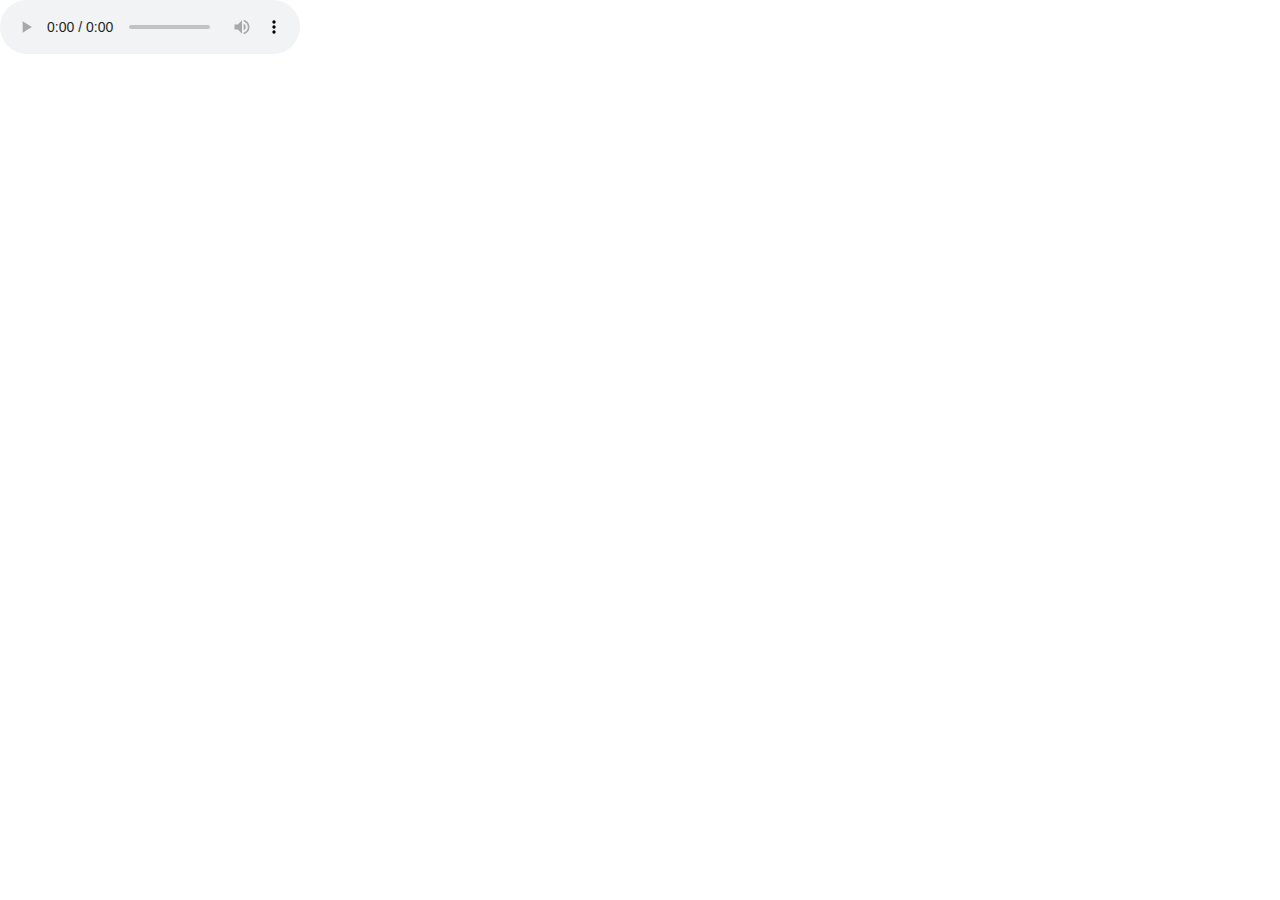
<file: index.html>
<!DOCTYPE html>
<html>
    <head>
        <meta charset="utf-8">
        <link href="http://vjs.zencdn.net/5.8.8/video-js.css" rel="stylesheet">
        <link href="fonts/chunkfive/stylesheet.css" rel="stylesheet">
        <script src="http://vjs.zencdn.net/ie8/1.1.2/videojs-ie8.min.js"></script>
        <title>Chilcott Radio - 24 hour radio station reading the Iraq Inquiry report</title>
        <style>
            html {
                font-family: 'chunkfiveroman';
                line-height: 1.15;
                -ms-text-size-adjust: 100%;
                -webkit-text-size-adjust: 100%;
            }

            body {
                margin: 0;
            }

            article, aside, footer, header, nav, section {
                display: block;
            }

            h1 {
                font-size: 2em;
                margin: .67em 0;
            }

            figcaption, figure, main {
                display: block;
            }

            figure {
                margin: 1em 40px;
            }

            hr {
                box-sizing: content-box;
                height: 0;
                overflow: visible;
            }

            pre {
                font-family: monospace, monospace;
                font-size: 1em;
            }

            a {
                background-color: transparent;
                -webkit-text-decoration-skip: objects;
            }

            a:active, a:hover {
                outline-width: 0;
            }

            abbr[title] {
                border-bottom: none;
                text-decoration: underline;
                text-decoration: underline dotted;
            }

            b, strong {
                font-weight: inherit;
            }

            b, strong {
                font-weight: bolder;
            }

            code, kbd, samp {
                font-family: monospace, monospace;
                font-size: 1em;
            }

            dfn {
                font-style: italic;
            }

            mark {
                background-color: #ff0;
                color: #000;
            }

            small {
                font-size: 80%;
            }

            sub, sup {
                font-size: 75%;
                line-height: 0;
                position: relative;
                vertical-align: baseline;
            }

            sub {
                bottom: -.25em;
            }

            sup {
                top: -.5em;
            }

            audio, video {
                display: inline-block;
            }

            audio:not([controls]) {
                display: none;
                height: 0;
            }

            img {
                border-style: none;
            }

            svg:not(:root) {
                overflow: hidden;
            }

            button, input, optgroup, select, textarea {
                font: inherit;
                margin: 0;
            }

            optgroup {
                font-weight: bold;
            }

            button, input {
                overflow: visible;
            }

            button, select {
                text-transform: none;
            }

            button, html [type="button"], [type="reset"], [type="submit"] {
                -webkit-appearance: button;
            }

            button::-moz-focus-inner,
            [type="button"]::-moz-focus-inner,
            [type="reset"]::-moz-focus-inner,
            [type="submit"]::-moz-focus-inner {
                border-style: none;
                padding: 0;
            }

            button:-moz-focusring,
            [type="button"]:-moz-focusring,
            [type="reset"]:-moz-focusring,
            [type="submit"]:-moz-focusring {
                outline: 1px dotted ButtonText;
            }

            fieldset {
                border: 1px solid #c0c0c0;
                margin: 0 2px;
                padding: .35em .625em .75em;
            }

            legend {
                box-sizing: border-box;
                color: inherit;
                display: table;
                max-width: 100%;
                padding: 0;
                white-space: normal;
            }

            progress {
                display: inline-block;
                vertical-align: baseline;
            }

            textarea {
                overflow: auto;
            }

            [type="checkbox"],
            [type="radio"] {
                box-sizing: border-box;
                padding: 0;
            }

            [type="number"]::-webkit-inner-spin-button,
            [type="number"]::-webkit-outer-spin-button {
                height: auto;
            }

            [type="search"] {
                -webkit-appearance: textfield;
                outline-offset: -2px;
            }

            [type="search"]::-webkit-search-cancel-button,
            [type="search"]::-webkit-search-decoration {
                -webkit-appearance: none;
            }

            ::-webkit-file-upload-button {
                -webkit-appearance: button;
                font: inherit;
            }

            details, menu {
                display: block;
            }

            summary {
                display: list-item;
            }

            canvas {
                display: inline-block;
            }

            template {
                display: none;
            }

            [hidden] {
                display: none;
            }

            #meta {
                position: absolute;
                top: 66%;
                right: 0;
                bottom: 0;
                left: 0;
                text-align: center;
                color: #fff;
                -webkit-user-select: none;
            }

            h1 {
                font-size: 2em;
            }
        </style>
    </head>
    <body>
        <audio id="player" class="video-js vjs-16-9 vjs-default-skin" preload="auto" poster="poster.jpg" autoplay controls>
            <source src="http://xyris.cloud.steadman.io:8000/stream?type=.mp3" type='audio/mp3'>
        </audio>

        <div id="meta">
            <h1>
                <small class="now-reading">Tuning the wireless</small>
                <small class="volume"></small>
                <small class="section"></small><br>
                <span class="title"></span>
            </h1>
        </div>

        <script src="http://vjs.zencdn.net/5.8.8/video.js"></script>
        <script src="https://code.jquery.com/jquery-3.1.0.min.js"></script>
        <script>
            videojs('player',
                {
                    responsive: true
                }
            );

            function parseMusic(data) {
                var filename = data['/stream'] ? data['/stream'].title : null;
                var reportParts = {
                    '01_introduction': ['Volume 1', '', 'Introduction'],
                    '02_section-11': ['Volume 1', '1.1', 'UK strategy 1990 to 2000'],
                    '03_section-12': ['Volume 1', '1.2', 'Development of UK strategy and options, September 2000 to September 2001'],
                    '04_section-20': ['Volume 1', '2', 'Decision-making within government'],
                    '05_section-31': ['Volume 1', '3.1', 'Development of UK strategy and options, 9/11 to early January 2002'],
                    '06_section-32': ['Volume 1', '3.2', 'Development of UK strategy and options, January to April 2002 - "axis of evil" to Crawford'],
                    '07_section-33': ['Volume 2', '3.3', 'Development of UK strategy and options, April to July 2002'],
                    '08_section-34': ['Volume 2', '3.4', 'Development of UK strategy and options, late July to 14 September 2002'],
                    '09_section-35': ['Volume 2', '3.5', 'Development of UK strategy and options, September to November 2002 - the negotiation of resolution 1441'],
                    '10_section-36': ['Volume 3', '3.6', 'Development of UK strategy and options, November 2002 to January 2003'],
                    '11_section-37': ['Volume 3', '3.7', 'Development of UK strategy and options, 1 February to 7 March 2003'],
                    '12_section-38': ['Volume 3', '3.8', 'Development of UK strategy and options, 8 to 20 March 2003'],
                    '13_section-40': ['Volume 4', '4', 'Iraq\'s weapons of mass destruction'],
                    '14_section-41': ['Volume 4', '4.1', 'Iraq\'s WMD assessments, pre-July 2002'],
                    '15_section-42': ['Volume 4', '4.2', 'Iraq\'s WMD assessments, July to September 2002'],
                    '16_section-43': ['Volume 4', '4.3', 'Iraq\'s WMD assessments, October 2002 to March 2003'],
                    '17_section-44': ['Volume 4', '4.4', 'The search for WMD'],
                    '18_section-50': ['Volume 5', '5', 'Advice on the legal basis for military action, November 2002 to March 2003'],
                    '19_section-61': ['Volume 5', '6.1', 'Development of the military options for an invasion of Iraq'],
                    '20_section-62': ['Volume 5', '6.2', 'Military planning for the invasion, January to March 2003'],
                    '21_section-63': ['Volume 6', '6.3', 'Military equipment (pre-conflict)'],
                    '22_section-64': ['Volume 6', '6.4', 'Planning and preparation for a post-Saddam Hussein Iraq, mid-2001 to January 2003'],
                    '23_section-65': ['Volume 6', '6.5', 'Planning and preparation for a post-Saddam Hussein Iraq, January to March 2003'],
                    '24_section-70': ['Volume 6', '7', 'Conclusions: pre-conflict strategy and planning'],
                    '25_section-80': ['Volume 7', '8', 'The invasion'],
                    '26_section-91': ['Volume 7', '9.1', 'March to May 2003'],
                    '27_section-92': ['Volume 7', '9.2', 'May 2003 to June 2004'],
                    '28_section-93': ['Volume 7', '9.3', 'July 2004 to May 2005'],
                    '29_section-94': ['Volume 7', '9.4', 'June 2005 to May 2006'],
                    '30_section-95': ['Volume 8', '9.5', 'June 2006 to 27 June 2007'],
                    '31_section-96': ['Volume 8', '9.6', '28 June 2007 to April 2008'],
                    '32_section-97': ['Volume 8', '9.7', 'May 2008 to October 2009'],
                    '33_section-98': ['Volume 8', '9.8', 'Conclusions: the post-conflict period'],
                    '34_section-101': ['Volume 9', '10.1', 'Reconstruction: March 2003 to July 2004'],
                    '35_section-102': ['Volume 9', '10.2', 'Reconstruction: July 2004 to July 2009'],
                    '36_section-103': ['Volume 9', '10.3', 'Reconstruction: oil, commercial issues, debt relief, asylum and stabilisation policy'],
                    '37_section-104': ['Volume 9', '10.4', 'Conclusions: Reconstruction'],
                    '38_section-111': ['Volume 10', '11.1', 'De-Ba\'athification'],
                    '39_section-112': ['Volume 10', '11.2', 'Conclusions: De-Ba\'athification'],
                    '40_section-121': ['Volume 10', '12.1', 'Security Sector Reform'],
                    '41_section-122': ['Volume 10', '12.2', 'Conclusions: Security Sector Reform'],
                    '42_section-131': ['Volume 10', '13.1', 'Resources'],
                    '43_section-132': ['Volume 10', '13.2', 'Conclusions: Resources'],
                    '44_section-141': ['Volume 11', '14.1', 'Military equipment (post-conflict)'],
                    '45_section-142': ['Volume 11', '14.2', 'Conclusions: Military equipment (post-conflict)'],
                    '46_section-151': ['Volume 11', '15.1', 'Civilian personnel'],
                    '47_section-152': ['Volume 11', '15.2', 'Conclusions: Civilian personnel'],
                    '48_section-161': ['Volume 12', '16.1', 'The welfare of Service Personnel'],
                    '49_section-162': ['Volume 12', '16.2', 'Support for injured Service Personnel and veterans'],
                    '50_section-163': ['Volume 12', '16.3', 'Military fatalities and the bereaved'],
                    '51_section-164': ['Volume 12', '16.4', 'Conclusions: Service Personnel'],
                    '52_section-170': ['Volume 12', '17', 'Civilian casualties'],
                    '53_section_annex-1': ['Volume 12', 'Annex 1', 'Iraq 1583 to 1960'],
                    '54_section_annex-2': ['Volume 12', 'Annex 2', 'Glossary'],
                    '55_section_annex-3': ['Volume 12', 'Annex 3', 'Names and posts'],
                    '56_section_annex-4': ['Volume 12', 'Annex 4', 'Maps'],
                    '57_section_annex-5': ['Volume 12', 'Annex 5', 'How to read and navigate the Report']
                };

                var reportPart = filename ? reportParts[filename] : null;

                if(reportPart != null && typeof(reportPart) != 'undefined') {
                    $('#meta .now-reading').text('Now reading');
                    $('#meta .volume').text(reportPart[0]);
                    $('#meta .section').text(reportPart[1] ? (': ' + reportPart[1]) : '');
                    $('#meta .title').text(reportPart[2]);
                } else {
                    $('#meta .now-reading').text('Curses!');
                    $('#meta .title').text('Chilcot Radio appears to be down!');
                }
            }

            function checkCot() {
                $.ajax(
                    {
                        url: 'http://xyris.cloud.steadman.io:8000/json.xsl',
                        dataType: 'jsonp',
                        jsonpCallback: 'parseMusic',
                        crossDomain: true,
                        error: function(e, x) {
                            console.log(x);
                            $('#meta .now-reading').text('Curses!');
                            $('#meta .title').text('Chilcot Radio appears to be down!');
                        }
                    }
                );
            }

            setInterval(
                checkCot,
                30000
            );

            checkCot();
        </script>
    </body>
</html>
</file>
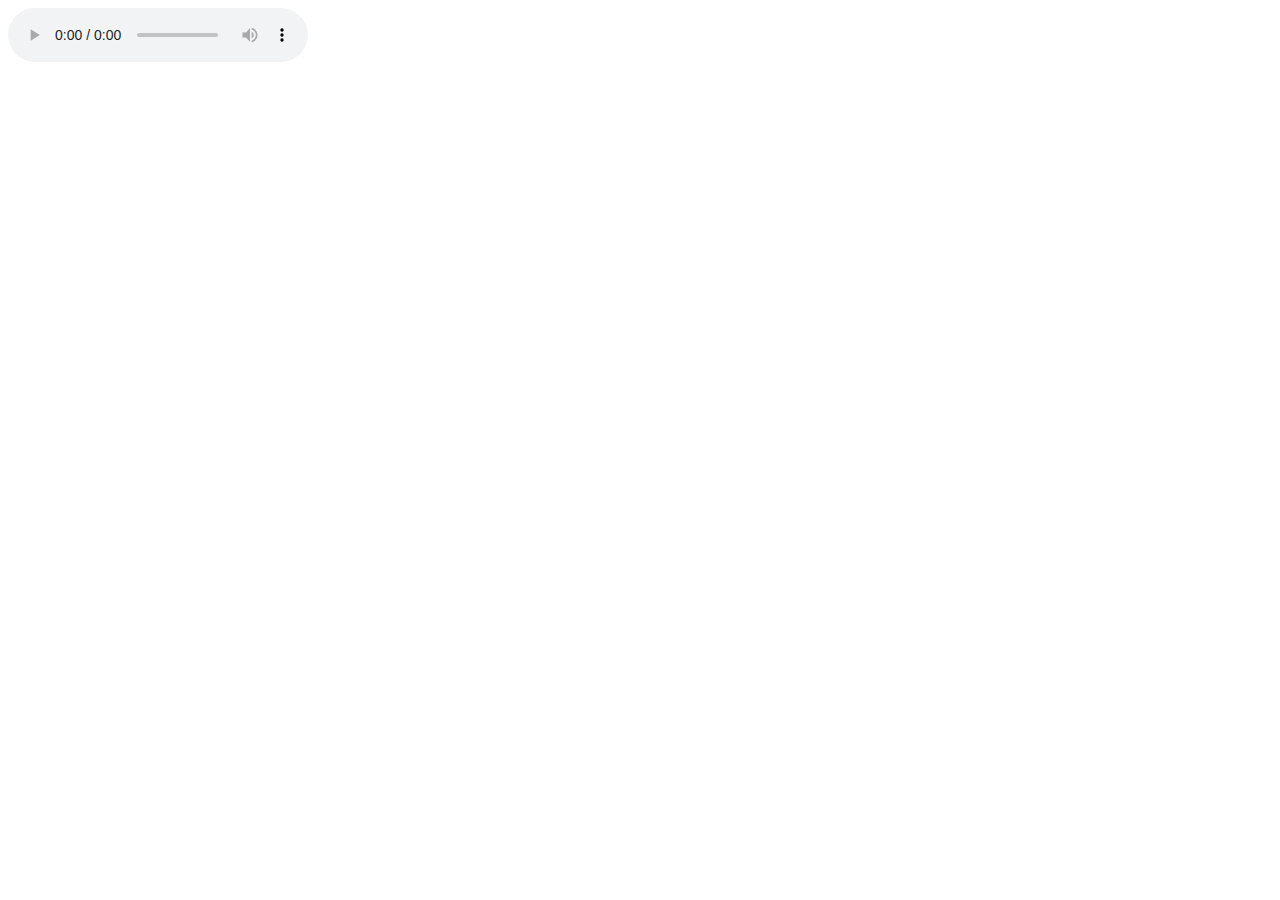
<file: iframe.html>
<!DOCTYPE html>
<html>
    <head>
        <meta charset="utf-8">
        <title></title>
    </head>
    <body>
        <iframe src="index.html" width="750" height="422" style="border-width: 0;" allowfullscreen></iframe>
    </body>
</html>
</file>
<file: fonts/chunkfive/stylesheet.css>
/* Generated by Font Squirrel (https://www.fontsquirrel.com) on July 9, 2016 */



@font-face {
    font-family: 'chunkfiveroman';
    src: url('chunkfive-webfont.woff2') format('woff2'),
         url('chunkfive-webfont.woff') format('woff');
    font-weight: normal;
    font-style: normal;

}
</file>
